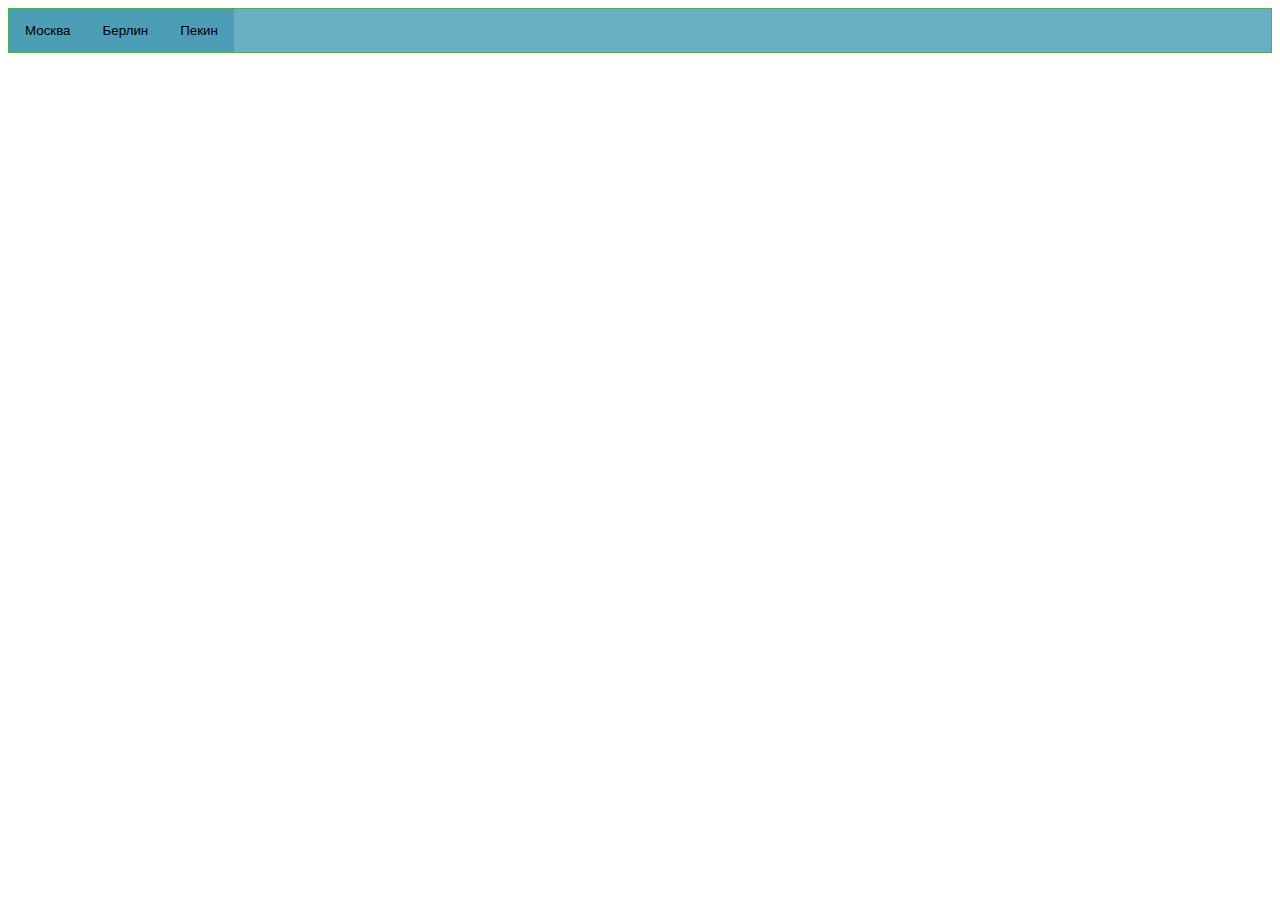
<file: nastroike.html>
<!DOCTYPE html>
<html>
    <head>
        <meta charset="utf-8">
        <title>переходник в настройки</title>
        <style>
 .tab {
    overflow: hidden;
    border: 1px solid #4CAF50;
    background-color:rgba(67, 154, 179, 0.8);
}


.tab button {
    background-color: inherit;
    float: left;
    border: none;
    outline: none;
    cursor: pointer;
    padding: 14px 16px;
    transition: 0.3s;
}


.tab button:hover {
    background-color: #FFEB3B;
}


.tab button.active {
    background-color: #4CAF50;
  color:white;
}


.tabcontent {
    display: none;
    padding: 6px 12px;
    border: 1px solid #4CAF50;
    border-top: none;
}

        </style>

        <script>
            function openCity(evt, cityName) {
    var i, tabcontent, tablinks;

    tabcontent = document.getElementsByClassName("tabcontent");
    for (i = 0; i < tabcontent.length; i++) {
        tabcontent[i].style.display = "none";
    }

    tablinks = document.getElementsByClassName("tablinks");
    for (i = 0; i < tablinks.length; i++) {
        tablinks[i].className = tablinks[i].className.replace(" active", "");
    }

    document.getElementById(cityName).style.display = "block";
    evt.currentTarget.className += " active";
}
        </script>
    </head>
    <body>
        <div class="tab">
            <button class="tablinks" onclick="openCity(event, 'Москва')">Москва</button>
            <button class="tablinks" onclick="openCity(event, 'Берлин')">Берлин</button>
            <button class="tablinks" onclick="openCity(event, 'Пекин')">Пекин</button>
          </div>
          
          <div id="Москва" class="tabcontent">
            <h3>Москва</h3>
            <p>Москва это столица России.</p>
          </div>
          
          <div id="Берлин" class="tabcontent">
            <h3>Берлин</h3>
            <p>Берлин это столица Германии.</p> 
          </div>
          
          <div id="Пекин" class="tabcontent">
            <h3>Пекин</h3>
            <p>Пекин это столица Китая.</p>
          </div>
          
    </body>
</html>
</file>
